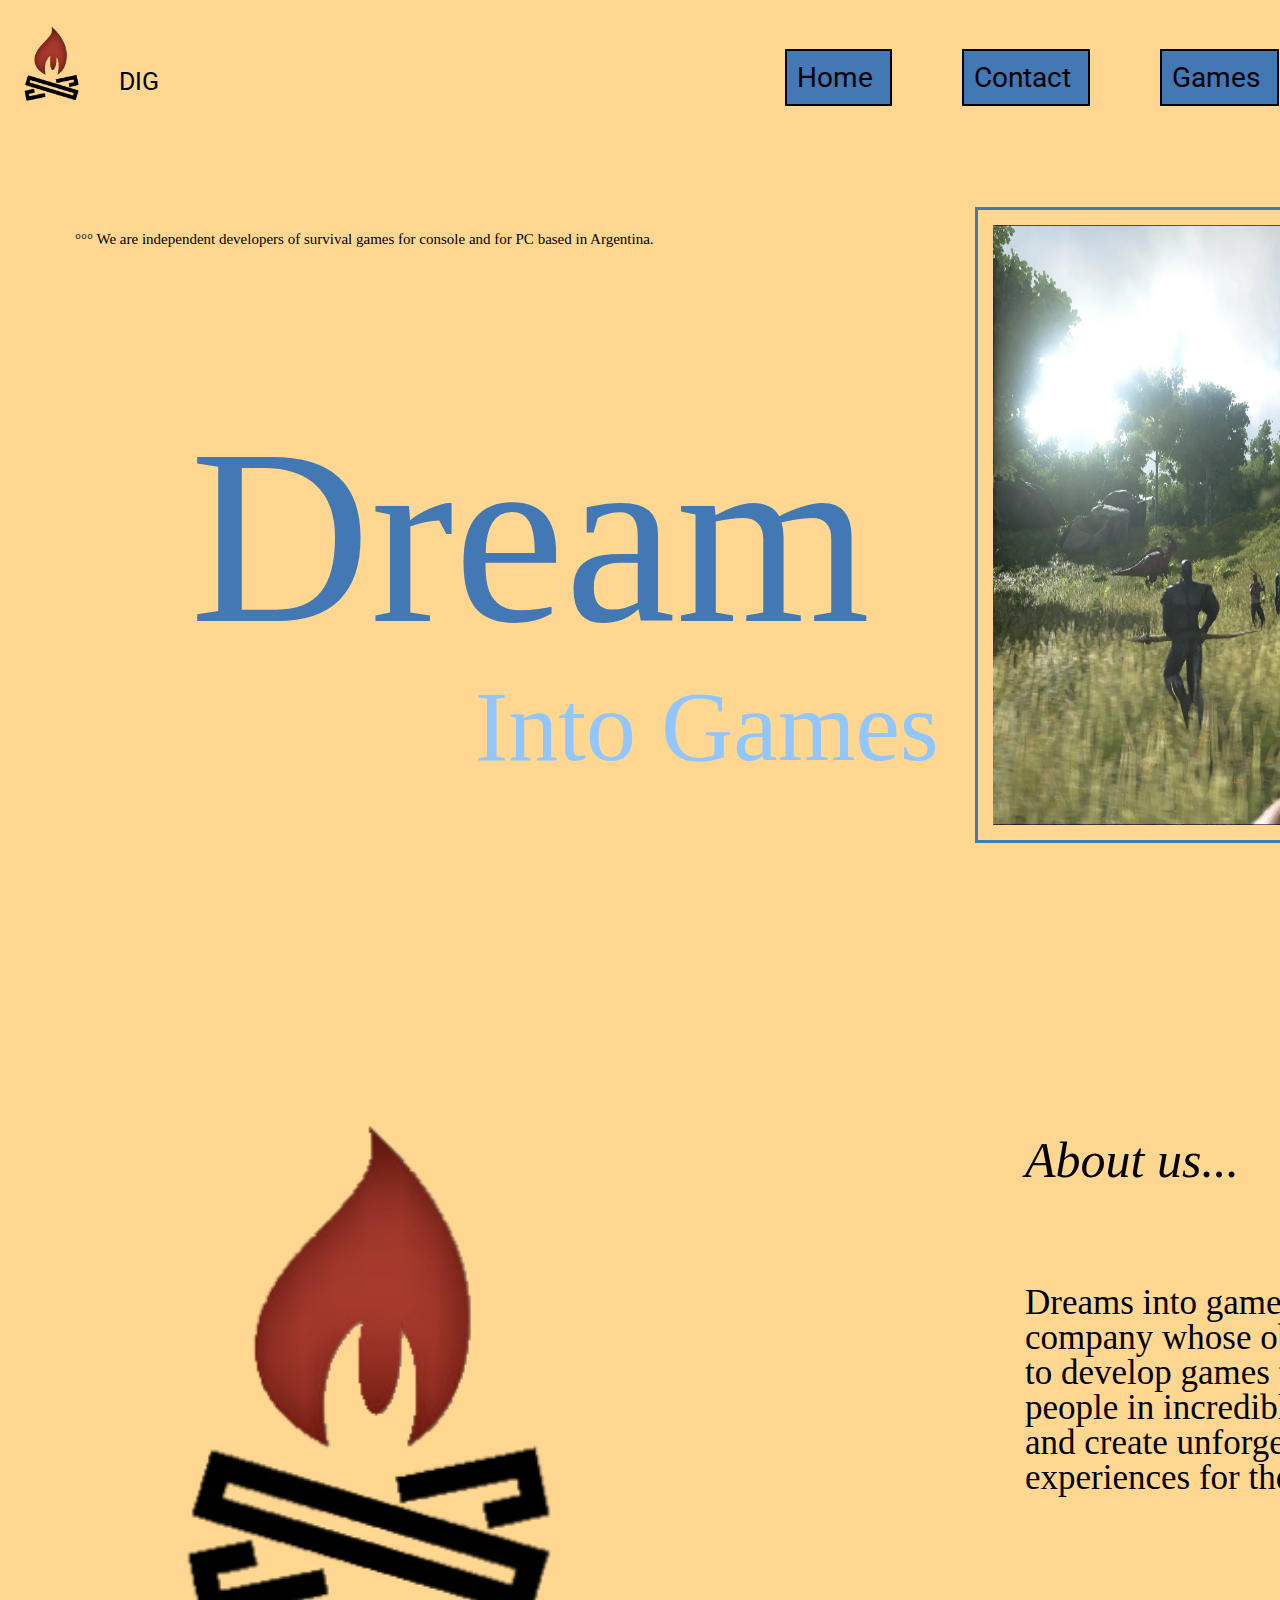
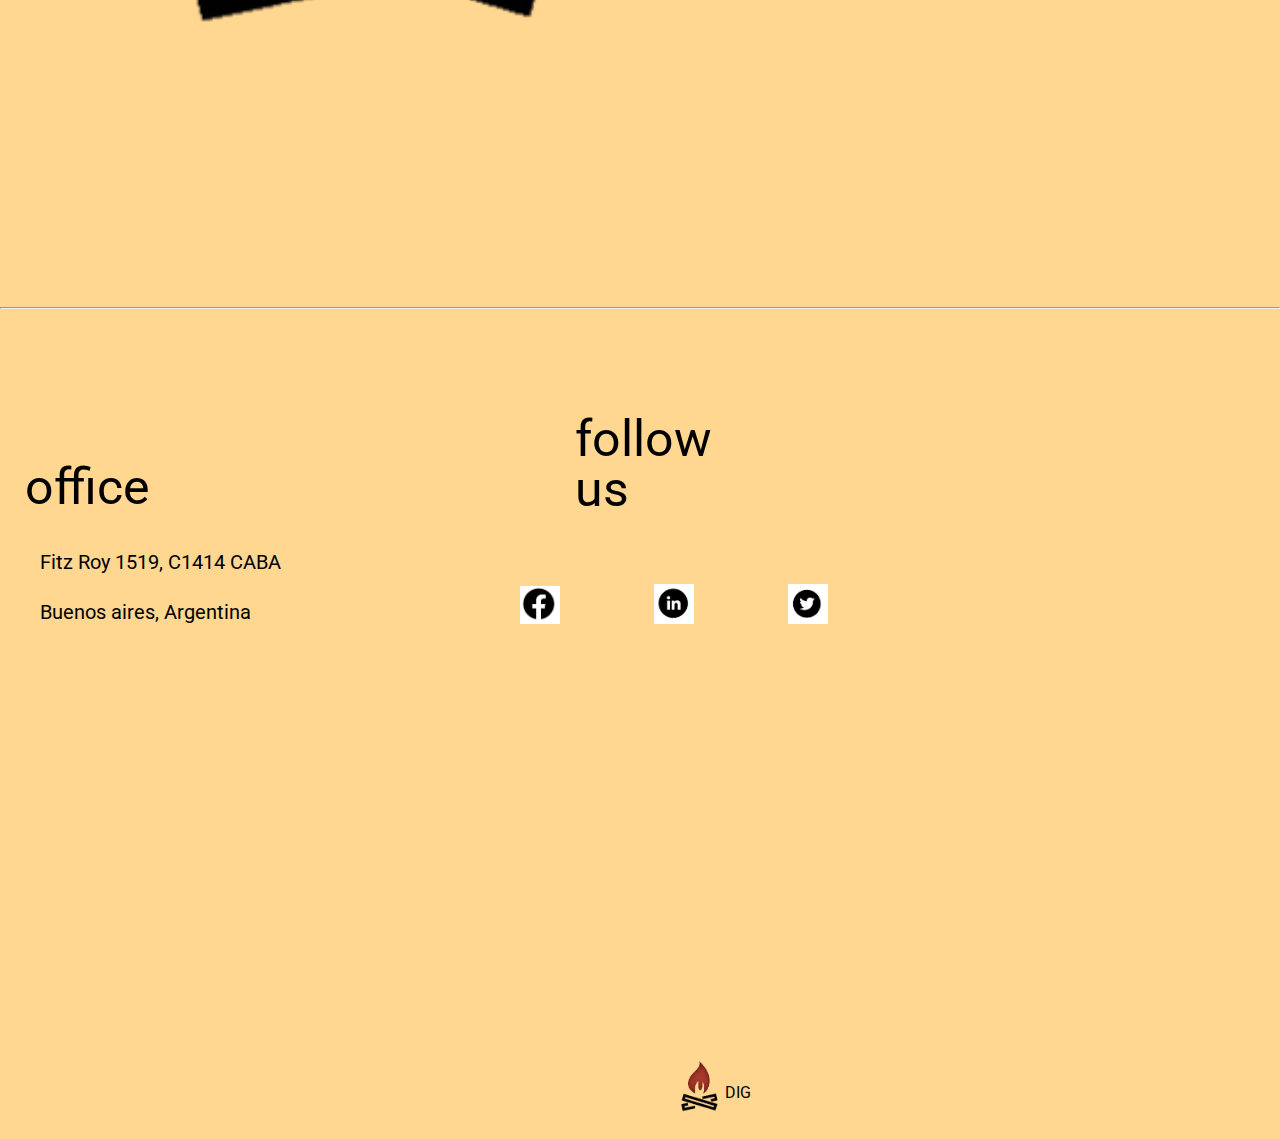
<file: index.html>
<!DOCTYPE html>
<html lang="en">
<head>
    <meta charset="UTF-8">
    <meta http-equiv="X-UA-Compatible" content="IE=edge">
    <meta name="viewport" content="width=device-width, initial-scale=1.0">
    <title>DIG</title>
    <link rel="stylesheet" href="./css/style.css">
    <link rel="stylesheet" href="./css/reset.css">
    <link rel="preconnect" href="https://fonts.googleapis.com">
    <link rel="preconnect" href="https://fonts.gstatic.com" crossorigin>
    <link href="https://fonts.googleapis.com/css2?family=Josefin+Sans&family=Roboto:wght@300&display=swap" rel="stylesheet">
</head>

<body>

    <div id="Grid">                                                    <!-- Cabezera de la página -->

        <header id="header">

            <div class="header__div">

                <a href="./index.html"><img class="header__logo" src="./img/LOGO2.png" alt="logo"></a>

                <p class="header__text__logo">DIG</p>

            </div>

            <nav>
                <ul class="header__menu">

                    <li class="header__li">
                        <a class="header__a" href="./index.html">Home</a>
                    </li>

                    <li class="header__li">
                        <a class="header__a" href="./views/contact.html">Contact</a>
                    </li>

                    <li class="header__li">
                        <a class="header__a" href="./views/games.html">Games</a>
                    </li>

                    <li class="header__li">
                        <a class="header__a" href="./views/about-us.html">About us</a>
                    </li>

                    <li class="header__li">
                        <a class="header__a" href="./views/sales-in-steam.html">Sales in steam</a>
                    </li>

                </ul>
            </nav>    

        </header>

                                                            <!-- Main page -->

        <section id="section"> 

            <article class="section__article">

                <h2 class="section__title3">°°° We are independent developers of survival games for console and for PC based in Argentina.</h2>

                <h1 class="section__title1">Dream</h1>

                <h2 class="section__title2">Into Games</h2>

                <p class="section__p"></p>

                <img class="section__img1" src="./img/ark1.jpg" alt="game1">

                <a class="section__down__botton" href="#footer">Abajo</a> <!-- luego editar para que lleve al segundo articulo -->

            </article>

            <article class="section__article">

                <img class="section__logo__main" src="./img/LOGO2.png" alt="logo">

                <h2 class="section__title4" >About us...</h2>

                <p class="section__p2" >Dreams into games is a company whose objective is to develop games that unite people in incredible worlds and create unforgettable experiences for them.</p>

            </article>

        </section>

            <hr>                                            <!-- FOOTER -->

        <footer id="footer">

            <h3 class="footer__title1">follow us</h3>

            <div class="footer__div">

                <a class="footer__redes" href="https://www.facebook.com/" target="_blank"><img  src="./img/facebook.jpg" alt="facebook"></a>

                <a class="footer__redes" href="https://www.linkedin.com" target="_blank"><img  src="./img/link.jpg" alt="linkedin"></a>

                <a class="footer__redes"  href="https://twitter.com/home" target="_blank"><img src="./img/twitter.jpg" alt="twitter"></a>
                
            </div>

            <h3 class="footer__title2">office</h3>

            <p class="footer__p">Fitz Roy 1519, C1414 CABA</p>

            <p class="footer__p">Buenos aires, Argentina</p>

            <div>

                <a href="./index.html"><img class="footer__logo" src="./img/LOGO2.png" alt="logo"></a>

                <p class="footer__text__logo">DIG</p>

            </div>

            <iframe class="footer__map" src="https://www.google.com/maps/embed?pb=!1m18!1m12!1m3!1d3284.732830458577!2d-58.439990684770855!3d-34.585626180464125!2m3!1f0!2f0!3f0!3m2!1i1024!2i768!4f13.1!3m3!1m2!1s0x95bcb58da9e8c247%3A0x5dba43f105843952!2sFitz%20Roy%201519%2C%20Buenos%20Aires!5e0!3m2!1ses-419!2sar!4v1637950284345!5m2!1ses-419!2sar" width="600" height="450" style="border:0;" allowfullscreen="" loading="lazy"></iframe>

        </div>

        </footer>

</body>
</html>
</file>
<file: css/style.css>
body {
    background-color: #FFD791;
}

#header {
    width: 100%;
    background-color: #FFD791;
    font-family: 'Josefin Sans', sans-serif;
    font-family: 'Roboto', sans-serif;
}

#header div {
    width: 500px;
    height: auto;
}

#header div a .header__logo {
    width: 75px;
    height: auto;
    margin: 15px;
    margin-top: 20px ;
}

#header div .header__text__logo {
    display: inline-block;
    margin-left: 10px;
    position: relative;
    top: -35px;
    color: black;
    font-size: 25px 
}

#header nav .header__menu {
    list-style: none;
    display: inline-block;
    position: relative;
    top: -45px;
}

#header nav .header__menu .header__li {
    display: inline;
    background-color: #4278B3;
    font-size: 28px;
    border: black 2px solid;
    padding: 10px;
    margin: 35px ;
    position: relative;
    left: 750px;
    top: -20px;
}

#header nav .header__menu .header__li a:hover {
    height: 100px;
    width: 500px;
    color: rgb(114, 10, 10);

}

#header nav .header__menu .header__li .header__a {
    text-decoration: none;
    color: black;
}

#section {
    height: 1700px;
    margin: 15px;
    padding: 10px;
    
}

#section .section__article {
    background-color:#FFD791;
    height: 900px;
}

#section .section__article .section__title1 { /* DREAM */
    font-size: 250px;
    width: 600px;
    height: auto;
    padding: 15px;
    position: relative;
    left: 150px;
    top: 200px;
    color: #4278B3;
}

#section .section__article .section__title1:hover { /* DREAM */
    transform: scale(1.1,1.1);
}

#section .section__article .section__title2 { /* INTO GAMES */
    font-size: 100px;
    width: 600px;
    height: auto;
    padding: 5;
    position: relative;
    top: 200px;
    left: 450px;
    color: #91C6FF;
}
#section .section__article .section__title2:hover { /* INTO GAMES */
    transform: scale(1.1,1.1);
}

#section .section__article .section__title3 { /* Texto inicial */
    font-size: 15px;
    width: 800px;
    height: auto;
    padding: 5;
    position: relative;
    top: 50px;
    left: 50px;
}
#section .section__article .section__title3:hover { /* Texto inicial */
    color: rgb(114, 10, 10);
    transform: scale(1.1,1.1);
}

#section .section__article .section__p {
    width: 500px;
    height: auto;
    padding: 15px;
    font-size: 25px;
    position: relative;
    top: 100px;
    text-align: center;
}

#section .section__article .section__img1 {
    width: 650px;
    height: 600px;
    position: relative;
    left: 950px;
    bottom: 400px;
    padding: 15px;
    border: #4278B3 3px solid;
}

#section .section__article .section__img1:hover {
    border: rgb(114, 10, 10) 6px solid;
}

#section .section__article .section__down__botton {
    font-size: 40px;
    position: relative;
    bottom: 450px;
    left: 1050px;
}

#section .section__article .section__logo__main {
    width: 500px;
    height: auto;
    position: relative;
    left: 100px;
}

#section .section__article .section__title4 {
    font-size: 50px;
    font-style: oblique;
    position: relative;
    left: 1000px;
    bottom: 550px;
    width: 300px;
}

#section .section__article .section__title4:hover {
    font-size: 70px;
    border-bottom: black 2px solid;
}

#section .section__article .section__p2 {
    font-size: 35px;
    position: relative;
    left: 1000px ;
    bottom: 450px;
    width: 400px;
}

#section .section__article .section__p2:hover {
    font-size: 40px;
    padding: 10px;
    border: black 2px solid;
}

#footer {
    background-color: #FFD791;
    margin: 25px;
    width: 1850px;
    height: 500px;
    font-family: 'Josefin Sans', sans-serif;
    font-family: 'Roboto', sans-serif;
}

#footer .footer__title1 {
    font-size: 50px;
    width: 200px;
    position: relative;
    top: 80px;
    left: 550px;
}

#footer .footer__title1:hover {
    border-bottom: black 2px solid;
}

#footer .footer__title2 {
    font-size: 50px;
    width: 120px;
    position: relative;
    bottom: 15px;
    
}

#footer .footer__title2:hover {
    border-bottom: black 2px solid;
}

#footer .footer__div .footer__redes img {
    width: 50px;
    height: 50px;
    position: relative;
    top: 150px;
    left: 450px;
    padding-left: 45px;
    padding-right: 45px;
    height: auto;
    width: 40px;
    text-decoration: none;
}

#footer .footer__p {
    font-size: 20px;
    position: relative;
    top: 10px;
    padding: 15px;
    width: 250px;
}

#footer .footer__map {
    width: 600px;
    height: 400px;
    padding: 15px;
    position: relative;
    left: 1100px;
    bottom: 200px;
    border: #4278B3 3px solid ;
}

#footer .footer__map:hover {
    transform: scale(1.2,1.2);
}

#footer .footer__logo {
    width: 50px;
    height: auto;
    position: relative;
    top: 430px ;
    left: 650px;
}

#footer .footer__text__logo {
    position: relative;
    top: 395px;
    left: 700px;
}

/* Contact */

.title {
    width: 600px;
    font-size: 80px;
    position: relative;
    left: 300px;
    top: 30px;
}

#section2 {
    padding: 15px;
    margin: 15px;
}

#section2 .section2__fieldset {
    background-color: #B39054;
}

#section .section2__form {
    padding: 50px;

}

label {
    display: block;
    height:20px;
}

input {
    display: inline;
}

#grid {
    display: grid;
    grid-template-areas: 
    "header__div" "header__div" "header__div"
    "header__menu" "header__menu" "header__menu"
    "section" "section" "section"
    "footer" "footer" "footer";
}

.header__div {
    grid-area: header__div;
}

.header__menu {
    grid-area: header__menu;
}
</file>
